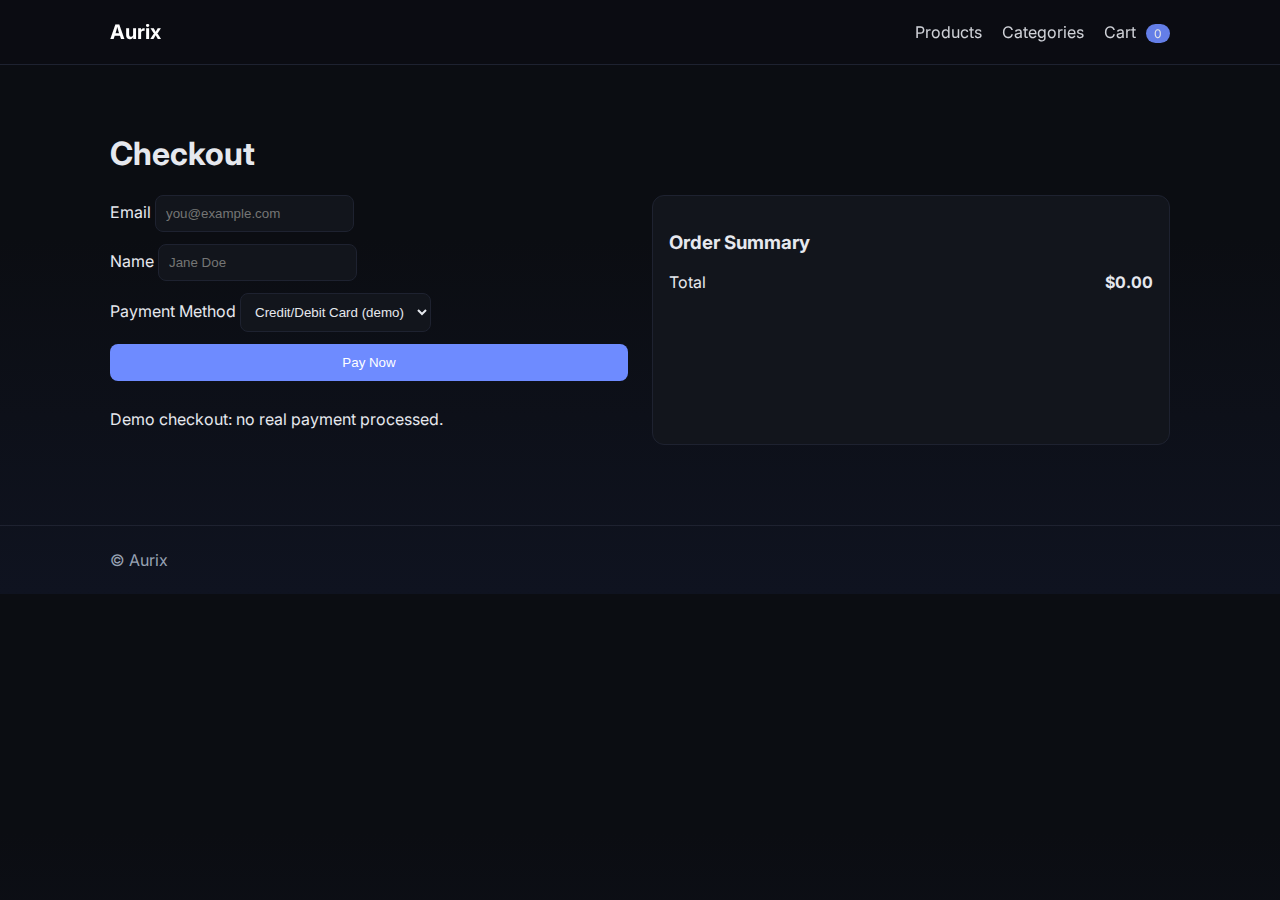
<file: checkout.html>
<!DOCTYPE html> <html lang="en"> <head> <meta charset="UTF-8" /> <title>Aurix — Checkout</title> <meta name="viewport" content="width=device-width, initial-scale=1" /> <link href="https://fonts.googleapis.com/css2?family=Inter:wght@400;600;700&display=swap" rel="stylesheet" /> <link rel="stylesheet" href="assets/css/styles.css" /> </head> <body> <header class="site-header"> <div class="container header-inner"> <a class="brand" href="index.html">Aurix</a> <nav class="nav"> <a href="index.html#products">Products</a> <a href="index.html#categories">Categories</a> <a href="cart.html" class="cart-link">Cart <span id="cart-count" class="badge">0</span></a> </nav> </div> </header> <main class="section"> <div class="container"> <h1>Checkout</h1> <div class="checkout-grid"> <div> <form id="checkout-form" class="checkout-form"> <label>Email <input type="email" id="email" required placeholder="you@example.com" /> </label> <label>Name <input type="text" id="name" required placeholder="Jane Doe" /> </label> <label>Payment Method <select id="payment" required> <option value="card">Credit/Debit Card (demo)</option> <option value="paypal">PayPal (demo)</option> </select> </label> <button type="submit" class="btn btn-primary">Pay Now</button> <p class="form-note">Demo checkout: no real payment processed.</p> </form> </div> <div class="order-summary"> <h3>Order Summary</h3> <div id="summary-items"></div> <div class="summary-line"> <span>Total</span> <strong>$<span id="summary-total">0.00</span></strong> </div> </div> </div> </div> </main> <footer class="site-footer"> <div class="container footer-inner"> <div class="footer-copy">© <span id="year"></span> Aurix</div> </div> </footer> <script src="assets/js/products.js"></script> <script src="assets/js/app.js"></script> <script> renderCheckout(); document.getElementById('checkout-form').addEventListener('submit', function(e) { e.preventDefault(); // In real implementation, process payment here clearCart(); window.location.href = 'success.html'; }); </script> </body> </html>
</file>
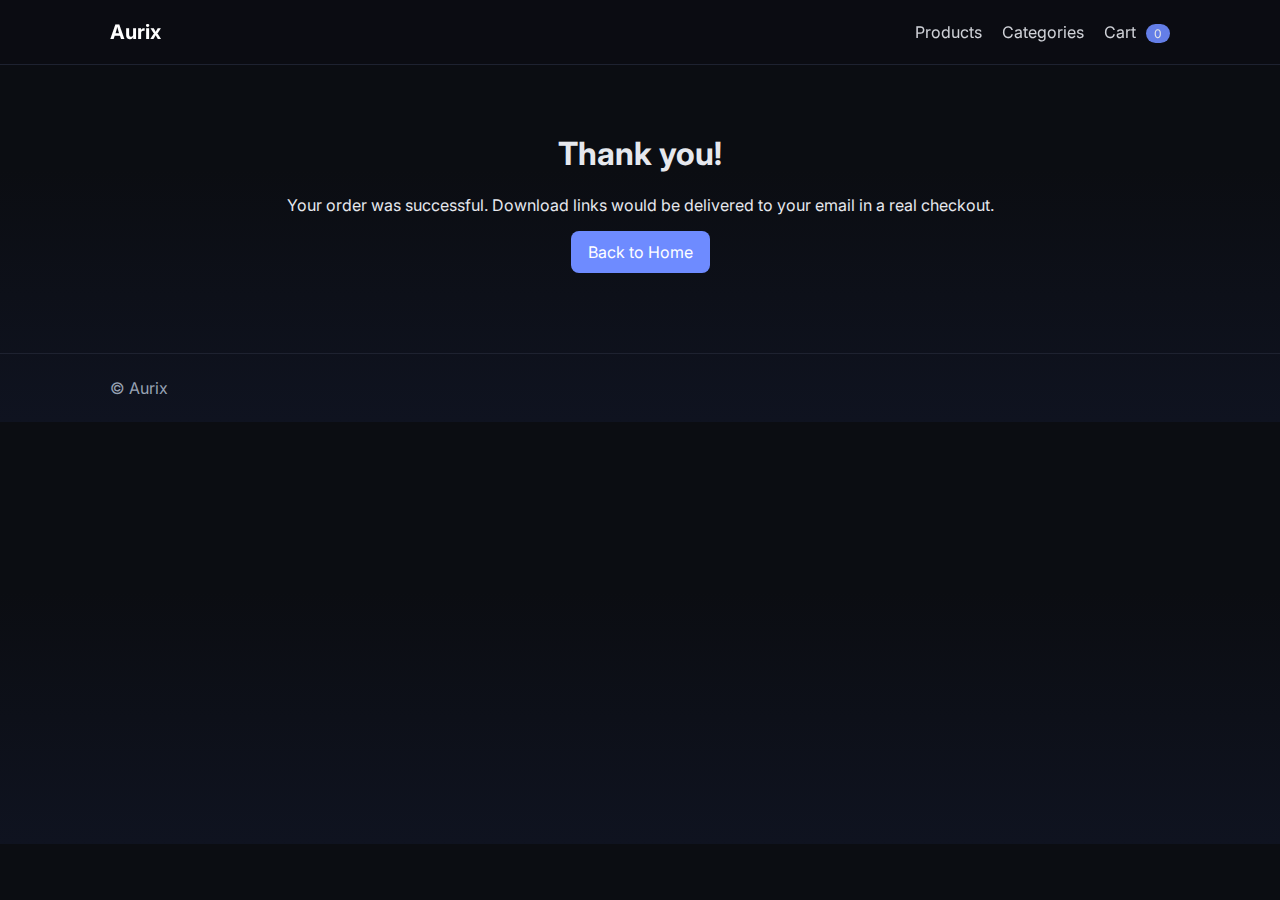
<file: success.html>
<!DOCTYPE html> <html lang="en"> <head> <meta charset="UTF-8" /> <title>Aurix — Order Successful</title> <meta name="viewport" content="width=device-width, initial-scale=1" /> <link href="https://fonts.googleapis.com/css2?family=Inter:wght@400;600;700&display=swap" rel="stylesheet" /> <link rel="stylesheet" href="assets/css/styles.css" /> </head> <body> <header class="site-header"> <div class="container header-inner"> <a class="brand" href="index.html">Aurix</a> <nav class="nav"> <a href="index.html#products">Products</a> <a href="index.html#categories">Categories</a> <a href="cart.html" class="cart-link">Cart <span id="cart-count" class="badge">0</span></a> </nav> </div> </header> <main class="section"> <div class="container center"> <h1>Thank you!</h1> <p>Your order was successful. Download links would be delivered to your email in a real checkout.</p> <a href="index.html" class="btn btn-primary">Back to Home</a> </div> </main> <footer class="site-footer"> <div class="container footer-inner"> <div class="footer-copy">© <span id="year"></span> Aurix</div> </div> </footer> <script src="assets/js/products.js"></script> <script src="assets/js/app.js"></script> </body> </html>
</file>
<file: assets/css/styles.css>
:root{
--bg:#0b0d12;
--card:#12151c;
--muted:#98a2b3;
--text:#e6e8ee;
--accent:#6e8bff;
--accent-2:#22c55e;
--border:#1e2230;
}
*{box-sizing:border-box}
html,body{margin:0;padding:0}
body{
font-family:Inter,system-ui,Arial,sans-serif;
background:linear-gradient(180deg,#0b0d12,#0b0d12 40%,#0f1320);
color:var(--text);
}
.container{max-width:1100px;margin:0 auto;padding:0 20px}
.site-header{position:sticky;top:0;z-index:10;background:rgba(11,13,18,.7);backdrop-filter:blur(10px);border-bottom:1px solid var(--border)}
.header-inner{display:flex;align-items:center;justify-content:space-between;height:64px}
.brand{font-weight:700;font-size:20px;color:#fff;text-decoration:none}
.nav a{color:var(--text);text-decoration:none;margin-left:16px;opacity:.9}
.nav a:hover{opacity:1}
.badge{background:var(--accent);color:#fff;border-radius:999px;font-size:12px;padding:2px 8px;margin-left:6px}

.hero{padding:64px 0;border-bottom:1px solid var(--border)}
.hero-inner{display:flex;flex-direction:column;gap:16px;align-items:flex-start}
.hero h1{font-size:40px;margin:0}
.hero p{color:var(--muted);max-width:700px}
.hero-actions{display:flex;gap:12px}
.btn{display:inline-block;padding:10px 16px;border-radius:8px;text-decoration:none;border:1px solid var(--border);color:var(--text);transition:.2s}
.btn:hover{transform:translateY(-1px)}
.btn-primary{background:var(--accent);border-color:transparent;color:#fff}
.btn-ghost{background:transparent}

.section{padding:48px 0}
.products-header{display:flex;align-items:center;justify-content:space-between;gap:12px;margin-bottom:16px}
.filters select{background:var(--card);color:var(--text);border:1px solid var(--border);border-radius:8px;padding:8px 10px}
.product-grid{display:grid;grid-template-columns:repeat(auto-fill,minmax(260px,1fr));gap:20px}
.product-card{background:var(--card);border:1px solid var(--border);border-radius:12px;overflow:hidden;display:flex;flex-direction:column}
.product-card img{width:100%;height:160px;object-fit:cover}
.product-card .pc-body{padding:14px;display:flex;flex-direction:column;gap:10px}
.pc-title{font-weight:600}
.pc-meta{display:flex;justify-content:space-between;color:var(--muted);font-size:14px}
.pc-actions{display:flex;justify-content:space-between;align-items:center;margin-top:6px}
.price{font-weight:700}
.add-btn{background:var(--accent-2);color:#0b0d12;border:none;padding:8px 12px;border-radius:8px;cursor:pointer}
.add-btn:hover{opacity:.95}

.category-grid{display:grid;grid-template-columns:repeat(auto-fit,minmax(260px,1fr));gap:16px}
.category-card{background:var(--card);border:1px solid var(--border);border-radius:12px;overflow:hidden;color:var(--text);text-decoration:none;display:flex}
.category-card img{width:120px;height:100%;object-fit:cover}
.category-card div{padding:12px}
.category-card h3{margin:0 0 6px 0}

.site-footer{border-top:1px solid var(--border);padding:24px 0;margin-top:32px}
.footer-inner{display:flex;align-items:center;justify-content:space-between;gap:16px;flex-wrap:wrap}
.footer-links a{color:var(--muted);text-decoration:none;margin-right:12px}
.footer-copy{color:var(--muted)}
.center{text-align:center}

.product-detail{display:grid;grid-template-columns:1fr 1fr;gap:24px}
.product-gallery img{width:100%;border-radius:12px;border:1px solid var(--border);object-fit:cover}
.pd-title{font-size:28px;margin:0}
.pd-desc{color:var(--muted)}
.pd-meta{display:flex;gap:16px;color:var(--muted)}
.pd-actions{display:flex;gap:12px;align-items:center;margin-top:12px}

.cart-items{display:grid;gap:12px;margin-top:16px}
.cart-item{display:flex;gap:12px;align-items:center;background:var(--card);border:1px solid var(--border);border-radius:12px;padding:12px}
.cart-item img{width:88px;height:64px;object-fit:cover;border-radius:8px}
.cart-item-title{font-weight:600}
.cart-summary{display:flex;align-items:center;justify-content:space-between;margin-top:16px}
.total{font-size:18px}

.checkout-grid{display:grid;grid-template-columns:1fr 1fr;gap:24px}
.checkout-form{display:grid;gap:12px}
.checkout-form input,.checkout-form select{background:var(--card);color:var(--text);border:1px solid var(--border);border-radius:8px;padding:10px}
.order-summary{background:var(--card);border:1px solid var(--border);border-radius:12px;padding:16px}
.summary-line{display:flex;align-items:center;justify-content:space-between;margin-top:12px}

@media (max-width: 820px){
.product-detail{grid-template-columns:1fr}
.checkout-grid{grid-template-columns:1fr}
.category-card{flex-direction:column}
.category-card img{width:100%;height:160px}
             }
</file>
